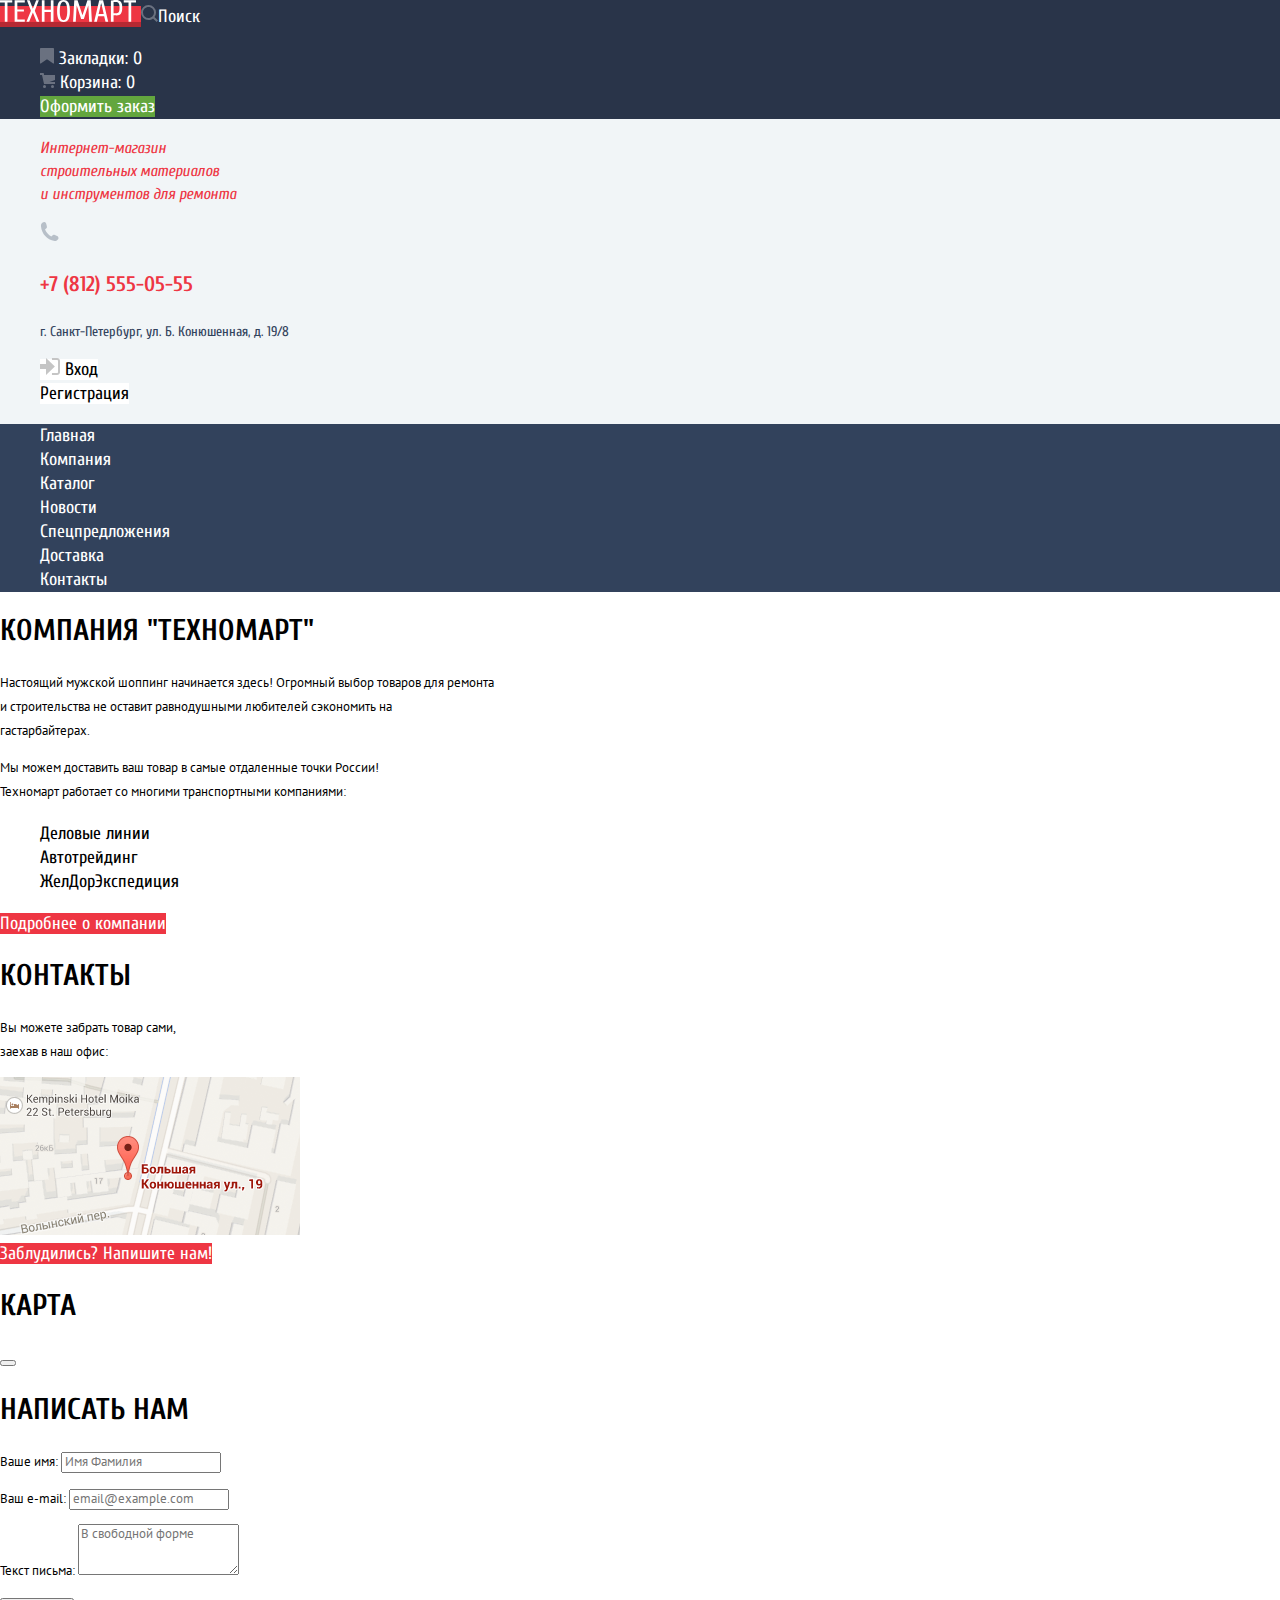
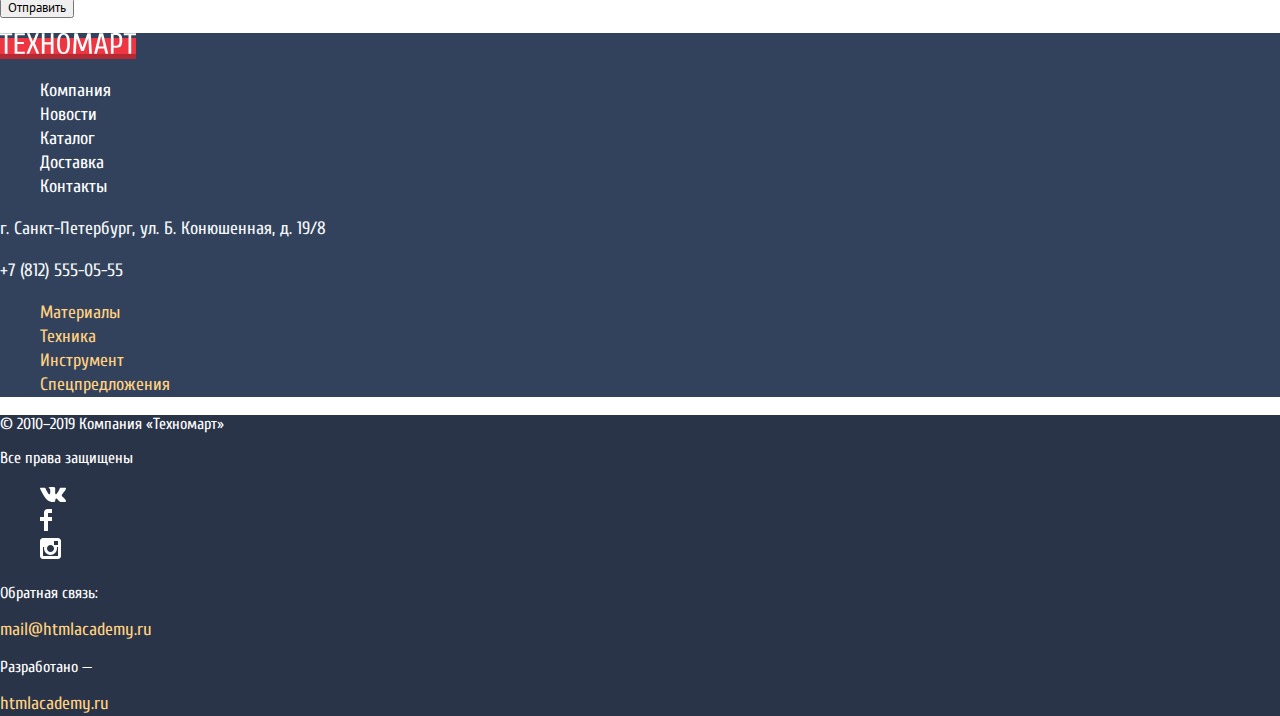
<file: index.html>
<!DOCTYPE html>
<html lang="ru">
<head>
	<meta charset="UTF-8">
	<link rel="stylesheet" type="text/css" href="css/normalize.css" >
  	<link rel="stylesheet" type="text/css" href="css/style.css" >
	<title>Техномарт</title>
	<link href="https://fonts.googleapis.com/css2?family=Cuprum:ital,wght@0,400;0,700;1,400&family=PT+Sans:wght@400;700&display=swap" rel="stylesheet">
	
</head>

<body>

<header>
	<div class="header-nav">
		<a class="header-logo">
			<img src="img/icon/logo-technomart.svg" alt="Техномарт">
		</a>
		<a class="header-search" href="#">
			<img src="img/icon/icon-search.svg" alt="Поиск">Поиск
		</a>
			<ul>
				<li>
					<a class="header-favorites" href="#">
						<img src="img/icon/icon-bookmark.svg" alt="Закладки">
						Закладки: 0
					</a>
				</li>
				<li>
					<a class="header-cart" href="#">
						<img src="img/icon/icon-cart.svg" alt="Корзина">
						Корзина: 0
					</a>
				</li>
				<li><a class="header-order" href="#">Оформить заказ</a></li>
			</ul>
	</div>
		
	
		<ul>
			<li>
				<p class="italic">Интернет-магазин<br>строительных материалов<br>и инструментов для ремонта</p>
			</li>
			<li> 
					<img src="img/icon/icon-phone.svg" alt="Номер телефона">
					<p class="header-number">+7 (812) 555-05-55</p>
			</li>
			<li>
				<p class="header-address">г. Санкт-Петербург, ул. Б. Конюшенная, д. 19/8</p>
			</li>
			<li>
				<a class="header-login" href="#">
					<img src="img/icon/icon-login.svg" alt="Вход">
					Вход
				</a>
			</li>
			<li>
				<a class="header-registration" href="#">Регистрация</a></li>
		</ul>
	<div class="header-navigation">
		<ul>
			<li><a href="#">Главная</a></li>
			<li><a href="#">Компания</a></li>
			<li><a href="#">Каталог</a></li>
			<li><a href="#">Новости</a></li>
			<li><a href="#">Спецпредложения</a></li>
			<li><a href="#">Доставка</a></li>
			<li><a href="#">Контакты</a></li>
		</ul>
	</div>
</header>


<main>
	<section class="main-about-company">
		<h2>Компания "Техномарт"</h2>
		
		<p>Настоящий мужской шоппинг начинается здесь! Огромный выбор товаров для ремонта<br> и строительства не оставит равнодушными любителей сэкономить на<br> гастарбайтерах.</p>
		<p>Мы можем доставить ваш товар в самые отдаленные точки России!<br>Техномарт работает со многими транспортными компаниями:</p>
		<div class="main-list">
			<ul>
				<li>Деловые линии</li>
				<li>Автотрейдинг</li>
				<li>ЖелДорЭкспедиция</li>
			</ul>
		</div>
			<a href="#">Подробнее о компании</a>
	</section>

	<section class="main-contacts">
		<h2>Контакты</h2>

		<p>Вы можете забрать товар сами,<br> заехав в наш офис:</p>
		<img src="img/content/map.png" width="300px" height="158px" alt="Карта"><br>
		<a href="#">Заблудились? Напишите нам!</a>
	</section>
</div>
</main>

<section class="main-map">
	<h2 class="visually-hidden">Карта</h2>
	<button></button>
</section>

<section class="main-write-us">
	<h2 class="visually-hidden">Написать нам</h2>
	<form action="https://echo.htmlacademy.ru" method="post">
	<p>
		<label for="writeus-name">Ваше имя:</label>
		<input id="writeus-name" type="text" name="name" placeholder="Имя Фамилия" required> 
	</p>
	<p>
		<label for="writeus-email">Ваш e-mail:</label>
		<input id="writeus-email" type="email" name="email" placeholder="email@example.com" required>
	</p>
	<p>
		<label>Текст письма:</label>
		<textarea name="letter" rows="3" placeholder="В свободной форме"></textarea>
	</p>
	<p>
		<input type="submit" value="Отправить">
	</p>
</form>
</section>


<footer>
	<div class="footer-nav">
		<a class="footer-logo">
			<img src="img/icon/logo-technomart.svg" alt="Техномарт">
		</a>
		<ul>
			<li><a href="#">Компания</a></li>
			<li><a href="#">Новости</a></li>
			<li><a href="#">Каталог</a></li>
			<li><a href="#">Доставка</a></li>
			<li><a href="#">Контакты</a></li>
		</ul>
		<p>г. Санкт-Петербург, ул. Б. Конюшенная, д. 19/8 </p>
		<p>+7 (812) 555-05-55</p>
			<ul>
				<li><a class="footer-yellow" href="#">Материалы</a></li>
				<li><a class="footer-yellow" href="#">Техника</a></li>
				<li><a class="footer-yellow" href="#">Инструмент</a></li>
				<li><a class="footer-yellow" href="#">Спецпредложения</a></li>
			</ul>
	</div>
	<div class="footer-info">
		<p>© 2010–2019 Компания «Техномарт» </p>
		<p>Все права защищены</p>
		<ul>
			<li>
				<a href="#">
					<img src="img/icon/icon-vk.svg">
				</a>
			</li>
			<li>
				<a href="#">
					<img src="img/icon/icon-fb.svg">
				</a>
			</li>
			<li>
				<a href="#">
					<img src="img/icon/icon-insta.svg">
				</a>
			</li>
		</ul>
		<p>Обратная связь: </p>
		<a class="footer-yellow">mail@htmlacademy.ru</a>
		<p>Разработано — </p>
		<a class="footer-yellow">htmlacademy.ru</a>
	</div>
</footer>



</body>
</html>
</file>
<file: css/style.css>
/* Variables */

:root {
  --basic-red: #EE3643;
  --basic-green: #63A63E;
  --basic-grey: #3D546F;
  --basic-greylight: #C5C5C5;
  --basic-background: #F1F5F7;
  --wight: #FFFFFF;

  --special-yellow: #FFBF47;
  --special-blue: #3BBCE3;
  --special-lilac: #DC91D8;
  --special-greenlight: #8ED78F;
  --special-yellowloght: #FFD180;

  --success: #5FBB2D;
  --warning: #FFBF47;
  --error: #BA2732;
}


  /* Global */

body {
  margin: 0;
  padding: 0;
  font-family: "Cuprum", sans-serif;
  font-size: 18px;
  line-height: 24px;
  font-weight: normal;
  color: #000000;
  background-color: var(--wight);
}
	
h2 {
  font-size: 30px;
  line-height: 30px;
  text-transform: uppercase;
  color: #000000;
}

a {
  text-decoration: none;
  color: #FFFFFF;
}

p {
	font-family: 'PT Sans', sans-serif;
  font-style: normal;
  font-weight: normal;
  font-size: 13px;
  line-height: 24px;
  color: var(--basic-);
}


li  {
  list-style-type: none;
}


/* Header */
header {
  background-color: var(--basic-background);
}

.header-nav {
  background-color: #293449;
}

.header-logo {
  background-color: var(--basic-red);
  box-shadow: inset 0px -5px 0px rgba(0, 0, 0, 0.24);
}

.header-search img {
  mix-blend-mode: normal;
  opacity: 0.3;
}

.header-favorites img {
  mix-blend-mode: normal;
  opacity: 0.3;
}

.header-cart img {
  mix-blend-mode: normal;
  opacity: 0.3;
}

.header-order {
  background-color: #63A63E;
}

.italic {
  font-family: 'Cuprum', sans-serif;
  font-style: italic;
  color: var(--basic-red);
  font-size: 16px;
  line-height: 23px;
}

.header-number {
  font-family: 'Cuprum', sans-serif;
  font-style: normal;
  font-weight: bold;
  font-size: 21px;
  line-height: 30px;
  color: var(--basic-red);
}

.header-address {
  font-family: 'Cuprum', sans-serif;
  font-style: normal;
  font-weight: normal;
  font-size: 14px;
  line-height: 24px;
  color: #32425C;
}

.header-login {
  background-color: #FFFFFF;
  color: #000000;
}

.header-registration {
  background-color: #FFFFFF;
  color: #000000;
}

.header-navigation {
  background-color: #32425C;
}


/* Main */
.main-about-company a {
  background-color: var(--basic-red);
}

.main-list:after {
  content: "";
  width: 25px;
  height: 2px;
  background-color: var(--basic-red);
}

.main-contacts a{
  background-color: var(--basic-red);
}

/* Footer */
.footer-nav {
  background-color: #32425C;
}

.footer-nav p {
  font-family: 'Cuprum', sans-serif;
  font-style: normal;
  font-weight: normal;
  font-size: 18px;
  line-height: 24px;
  color: #F3F7F9;
}

.footer-logo {
  background-color: var(--basic-red);
  box-shadow: inset 0px -5px 0px rgba(0, 0, 0, 0.24);
}

.footer-yellow {
  color: var(--special-yellowloght);
}

.footer-info {
  background-color: #293449;
}

.footer-info p {
  font-family: 'Cuprum', sans-serif;
  font-style: normal;
  font-weight: normal;
  font-size: 16px;
  line-height: 18px;
  color: #FFFFFF;
}
</file>
